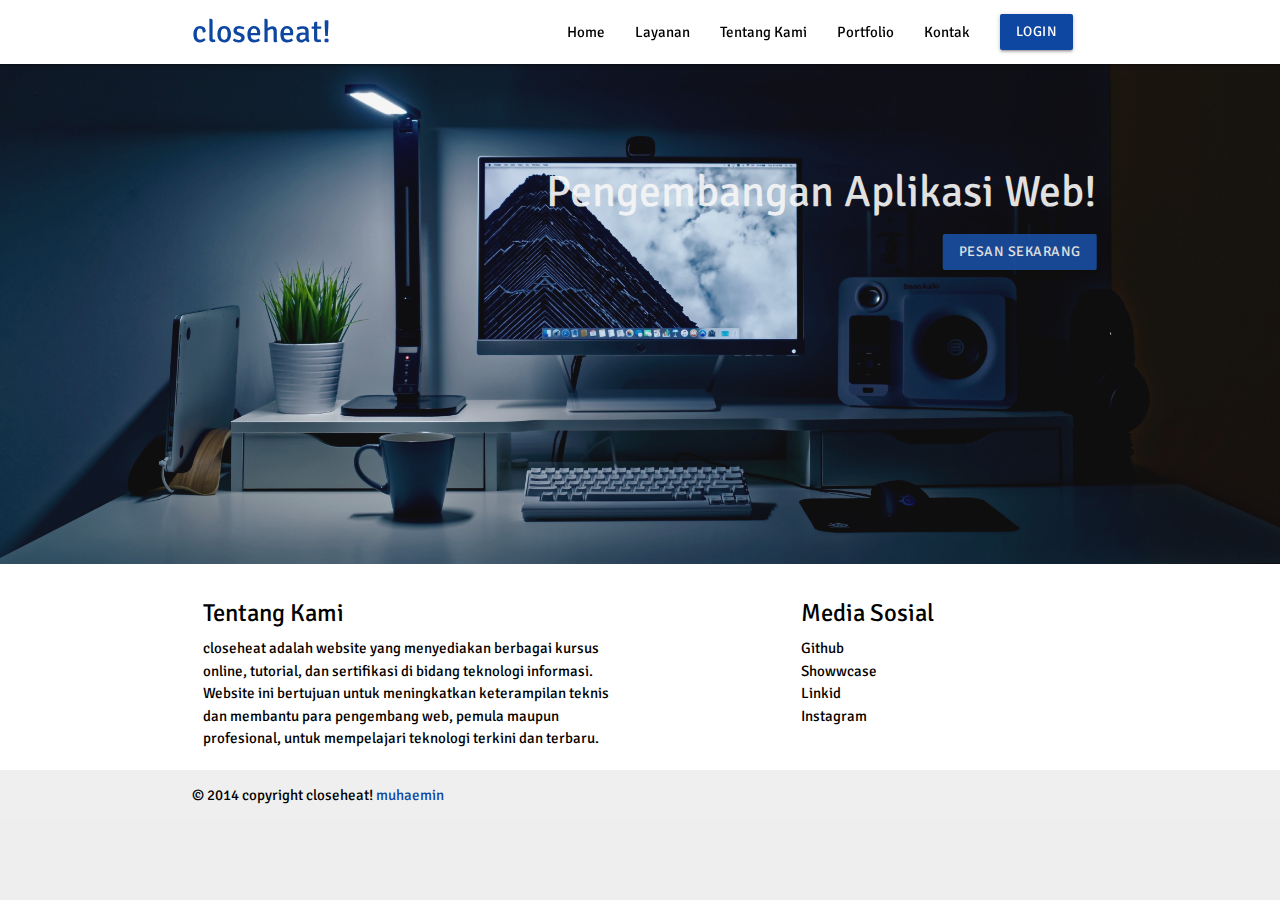
<file: _pages/tentang.html>
<!DOCTYPE html>
<html>
  <head>
    <link
      rel="stylesheet"
      href="https://cdnjs.cloudflare.com/ajax/libs/font-awesome/6.3.0/css/all.min.css" />

    <!--Import Google Icon Font-->
    <link
      href="https://fonts.googleapis.com/icon?family=Material+Icons"
      rel="stylesheet" />

    <!-- Compiled and minified CSS -->
    <link
      rel="stylesheet"
      href="https://cdnjs.cloudflare.com/ajax/libs/materialize/1.0.0/css/materialize.min.css" />

    <!-- style -->
    <link rel="stylesheet" href="/assets/css/style.css" />

    <!--Let browser know website is optimized for mobile-->
    <meta name="viewport" content="width=device-width, initial-scale=1.0" />
    <title>closeheat!</title>
  </head>

  <body>
    <!-- header -->
    <div class="navbar-fixed">
      <nav class="white">
        <div class="container">
          <div class="nav-wrapper">
            <a href="/index.html" class="brand-logo blue-text text-darken-4"
              >closeheat!</a
            >
            <a href="#" data-target="mobile-app" class="sidenav-trigger">
              <i class="material-icons black-text">menu</i>
            </a>
            <ul class="right hide-on-med-and-down">
              <li><a href="/index.html" class="black-text">Home</a></li>
              <li><a href="#layanan" class="black-text">Layanan</a></li>
              <li><a href="#Tentang" class="black-text">Tentang Kami</a></li>
              <li><a href="#Portfolio" class="black-text">Portfolio </a></li>
              <li><a href="#kontak" class="black-text">Kontak</a></li>
              <li><a class="btn blue darken-4 white-text">LOGIN</a></li>
            </ul>
          </div>
        </div>
      </nav>
    </div>
    <!-- mobile app -->
    <ul class="sidenav" id="mobile-app">
      <li><a href="/index.html">Home</a></li>
      <li><a href="#layanan">Layanan</a></li>
      <li><a href="#Tentang">Tentang Kami</a></li>
      <li><a href="#Portfolio">Portfolio </a></li>
      <li><a href="#kontak">Kontak Karir</a></li>
    </ul>

    <!-- slider -->
    <div class="slider">
      <ul class="slides">
        <li>
          <img src="/assets/img/slider1.jpg" />
          <!-- random image -->
          <div class="caption right-align">
            <h3>Pengembangan Aplikasi Web!</h3>
            <a href="#" class="btn blue darken-4 white-text">Pesan sekarang</a>
          </div>
        </li>
        <li>
          <img src="/assets/img/slider2.jpg" />
          <!-- random image -->
          <div class="caption left-align">
            <h3>Mengintegrasikan sistem yang sudah ada!</h3>
            <a href="#" class="btn blue darken-4 white-text">Pesan sekarang</a>
          </div>
        </li>
        <li>
          <img src="/assets/img/slider3.jpg" style="background-size: cover" />
          <!-- random image -->
          <div class="caption center-align">
            <h3>Pembuatan struktur dan fungsionalitas situs!</h3>
            <a href="#" class="btn blue darken-4 white-text">Pesan sekarang</a>
          </div>
        </li>
      </ul>
    </div>
    <!-- akhir header -->

    <!-- footer -->
    <footer class="page-footer white">
      <div class="container">
        <div class="row">
          <div class="col l6 s12">
            <h5 class="black-text">Tentang Kami</h5>
            <p class="black-text text-darken-4">
              closeheat adalah website yang menyediakan berbagai kursus online,
              tutorial, dan sertifikasi di bidang teknologi informasi. Website
              ini bertujuan untuk meningkatkan keterampilan teknis dan membantu
              para pengembang web, pemula maupun profesional, untuk mempelajari
              teknologi terkini dan terbaru.
            </p>
          </div>
          <div class="col l4 offset-l2 s12">
            <h5 class="black-text">Media Sosial</h5>
            <ul>
              <li><a class="black-text text-darken-3" href="#!">Github</a></li>
              <li>
                <a class="black-text text-darken-3" href="#!">Showwcase</a>
              </li>
              <li><a class="black-text text-darken-3" href="#!">Linkid</a></li>
              <li>
                <a class="black-text text-darken-3" href="#!">Instagram</a>
              </li>
            </ul>
          </div>
        </div>
      </div>
      <div class="footer-copyright">
        <div class="container black-text">
          © 2014 copyright closeheat!
          <a
            class="blue-text text-darken-4 center-align"
            href="https://www.instagram.com/mhaemnn/"
            >muhaemin</a
          >
        </div>
      </div>
    </footer>

    <!-- jquery -->
    <script src="https://code.jquery.com/jquery-3.6.3.min.js"></script>
    <!-- Compiled and minified JavaScript -->
    <script src="https://cdnjs.cloudflare.com/ajax/libs/materialize/1.0.0/js/materialize.min.js"></script>
    <!-- script js -->
    <script src="/assets/js/script.js"></script>
  </body>
</html>
</file>
<file: assets/css/style.css>
@import url("https://fonts.googleapis.com/css2?family=Signika:wght@500&display=swap");
* {
  font-family: "Signika", sans-serif;
  box-sizing: border-box;
  padding: 0;
  margin: 0;
}
body {
  height: 100vh;
  width: 100%;
  background-color: #eeeeee;
}
.header {
  width: 100%;
  background-color: #eeeeee;
  position: fixed;
  top: 0;
  left: 0;
}
.header .contanier {
  width: 80%;
  margin: auto;
  display: flex;
  justify-content: space-between;
  height: 70px;
  align-items: center;
}
.header .logo {
  font-size: 22px;
  color: #2c2c2c;
  text-decoration: none;
}
.header .contanier .nav-links {
  display: flex;
  align-items: center;
}
.header .contanier .nav-links a {
  color: #2c2c2c;
  text-decoration: none;
  margin-left: 30px;
  text-transform: capitalize;
  transition: 0.3s;
}
.header .contanier .nav-links a {
  display: inline-block;
  position: relative;
  color: #2c2c2c;
}
.header .contanier .nav-links a::after {
  content: "";
  position: absolute;
  width: 100%;
  transform: scaleX(0);
  height: 2px;
  bottom: 0;
  left: 0;
  background-color: #04aa6d;
  transform-origin: bottom right;
  transition: transform 0.25s ease-out;
}
.header .contanier .nav-links a:hover::after {
  transform: scaleX(1);
  transform-origin: bottom left;
}
.header .contanier .nav-links .soc-links {
  margin-left: 40px;
}
.header .contanier .nav-links .soc-links a {
  font-size: 22px;
  margin-left: 15px;
}

#btn-menu {
  display: none;
}

svg {
  margin-bottom: -2.3px;
  margin-left: 5px;
}

/* ----------------------
  version mobile
------------------------- */
@media (max-width: 1000px) {
  .header .contanier {
    width: 100%;
    padding: 0 20px;
  }

  .header .contanier .nav-links a {
    font-size: 14px;
    margin-left: 20px;
  }
  .header .contanier .nav-links .soc-links {
    margin-left: 30px;
  }
}
@media (max-width: 750px) {
  #btn-menu {
    display: block;
    position: absolute;
    top: 50%;
    transform: translateY(-50%);
    right: 20px;
    font-size: 22px;
    color: #04aa6d;
    width: 40px;
    height: 35px;
    text-align: center;
    line-height: 33px;
  }
  .header .contanier .nav-links {
    position: absolute;
    top: 100%;
    left: 0;
    right: 0;
    background-color: #444;
    flex-wrap: wrap;
    padding: 10px;
    border-top: 1px solid #d4d4d4a7;
    clip-path: polygon(0 0, 100% 0, 100% 0, 0 0);
    transition: 0.3s;
  }
  .header .contanier .nav-links.active {
    clip-path: polygon(0 0, 100% 0, 100% 100%, 0 100%);
  }
  .header .contanier .nav-links a {
    display: block;
    padding: 20px;
    width: 100%;
    border-bottom: 1px solid #d4d4d4a7;
  }
  .header .contanier .nav-links .soc-links {
    display: flex;
    justify-content: space-between;
    width: 60%;
    margin: auto;
    padding: 20px 0 10px;
  }
  .header .contanier .nav-links .soc-links a {
    font-size: 25px;
    text-align: center;
    margin-left: 0;
    padding: 0;
    border-bottom: none;
  }
}
</file>
